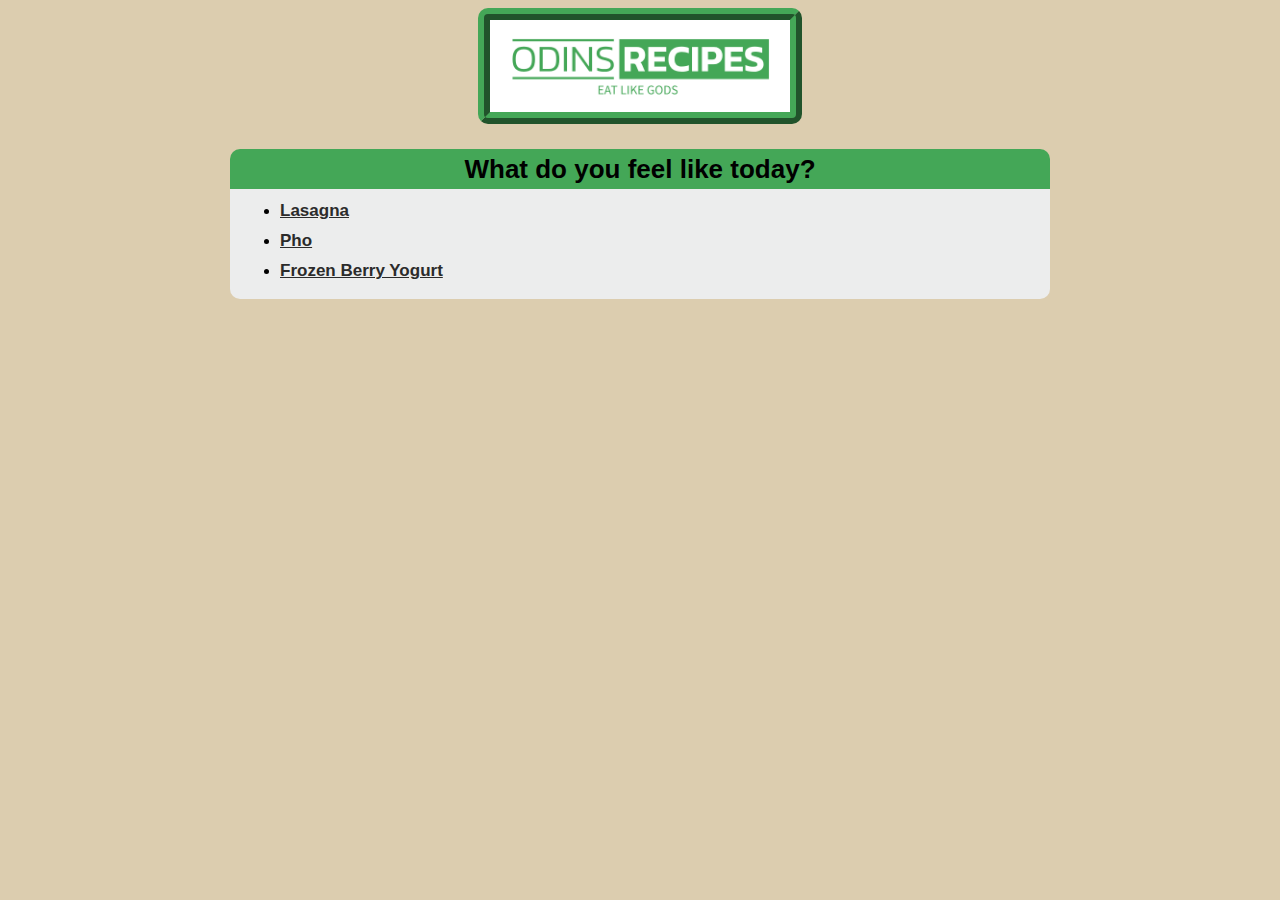
<file: index.html>
<!DOCTYPE html>
<html lang="en">
    <head>
        <meta charset="utf-8">
        <title>Odin Recipes</title>
        <link rel="stylesheet" href="styles.css">
    </head>
    <body>
        <img class="Logo" src="./img/Logo.png" alt="Odins recipes logo">
        <div class="block-main">
        <h1>What do you feel like today?</h1>
        <ul> 
            <li><a class="recipes" href="./recipes/lasagna.html">Lasagna</a></li>
            <li><a class="recipes" href="./recipes/pho.html">Pho</a></li>
            <li><a class="recipes" href="./recipes/frozen_yogurt.html">Frozen Berry Yogurt</a></li>
        </ul>    
        </div>
    </body>
</html>
</file>
<file: styles.css>
* {
    font-family: Verdana, Geneva, Tahoma, sans-serif;
    font-size: 16px;
}

body {
    background-color: rgba(206, 184, 141, 0.707);
}
.Logo {
    display: block;
    margin: auto;
    margin-bottom: 25px;
    width: 50%;
    height: auto;
    width: 300px;
    border: 12px ridge;
    border-radius: 10px;
    border-color: #44a757;
}

.meal-pic {
    display: block;
    margin: 20px auto;
    width: 400px;
    border: 1px solid #42824e1f;
}

.block-main, .block-sub {
    background-color: rgb(236, 237, 237);
    max-width: 800px;
    margin: 0 auto 16px;
    border-top: 40px solid #44a757 ;
    border-radius: 10px;
    padding: 0 10px 2px;
}

.block-sub {
    border-top: 30px solid #44a757 ;
    border-radius: 10px;
}


h1 {
    font-size: 26px;
    text-align: center;
    margin: -35px 0 0;
}

h3 {
    font-size: 16px;
    text-align: center;
    font-weight: 600;
    margin: -25px 0 0;
}

li {
    margin: 0 0 10px;
}
.to-main-page {
    display: block;
    color: #425746;
    font-size: 16px;
    font-style: oblique;
    text-align: center;
}

.recipes {
    color: rgb(43, 43, 43);
    font-size: 17px;
    font-weight: bold;
}
</file>
